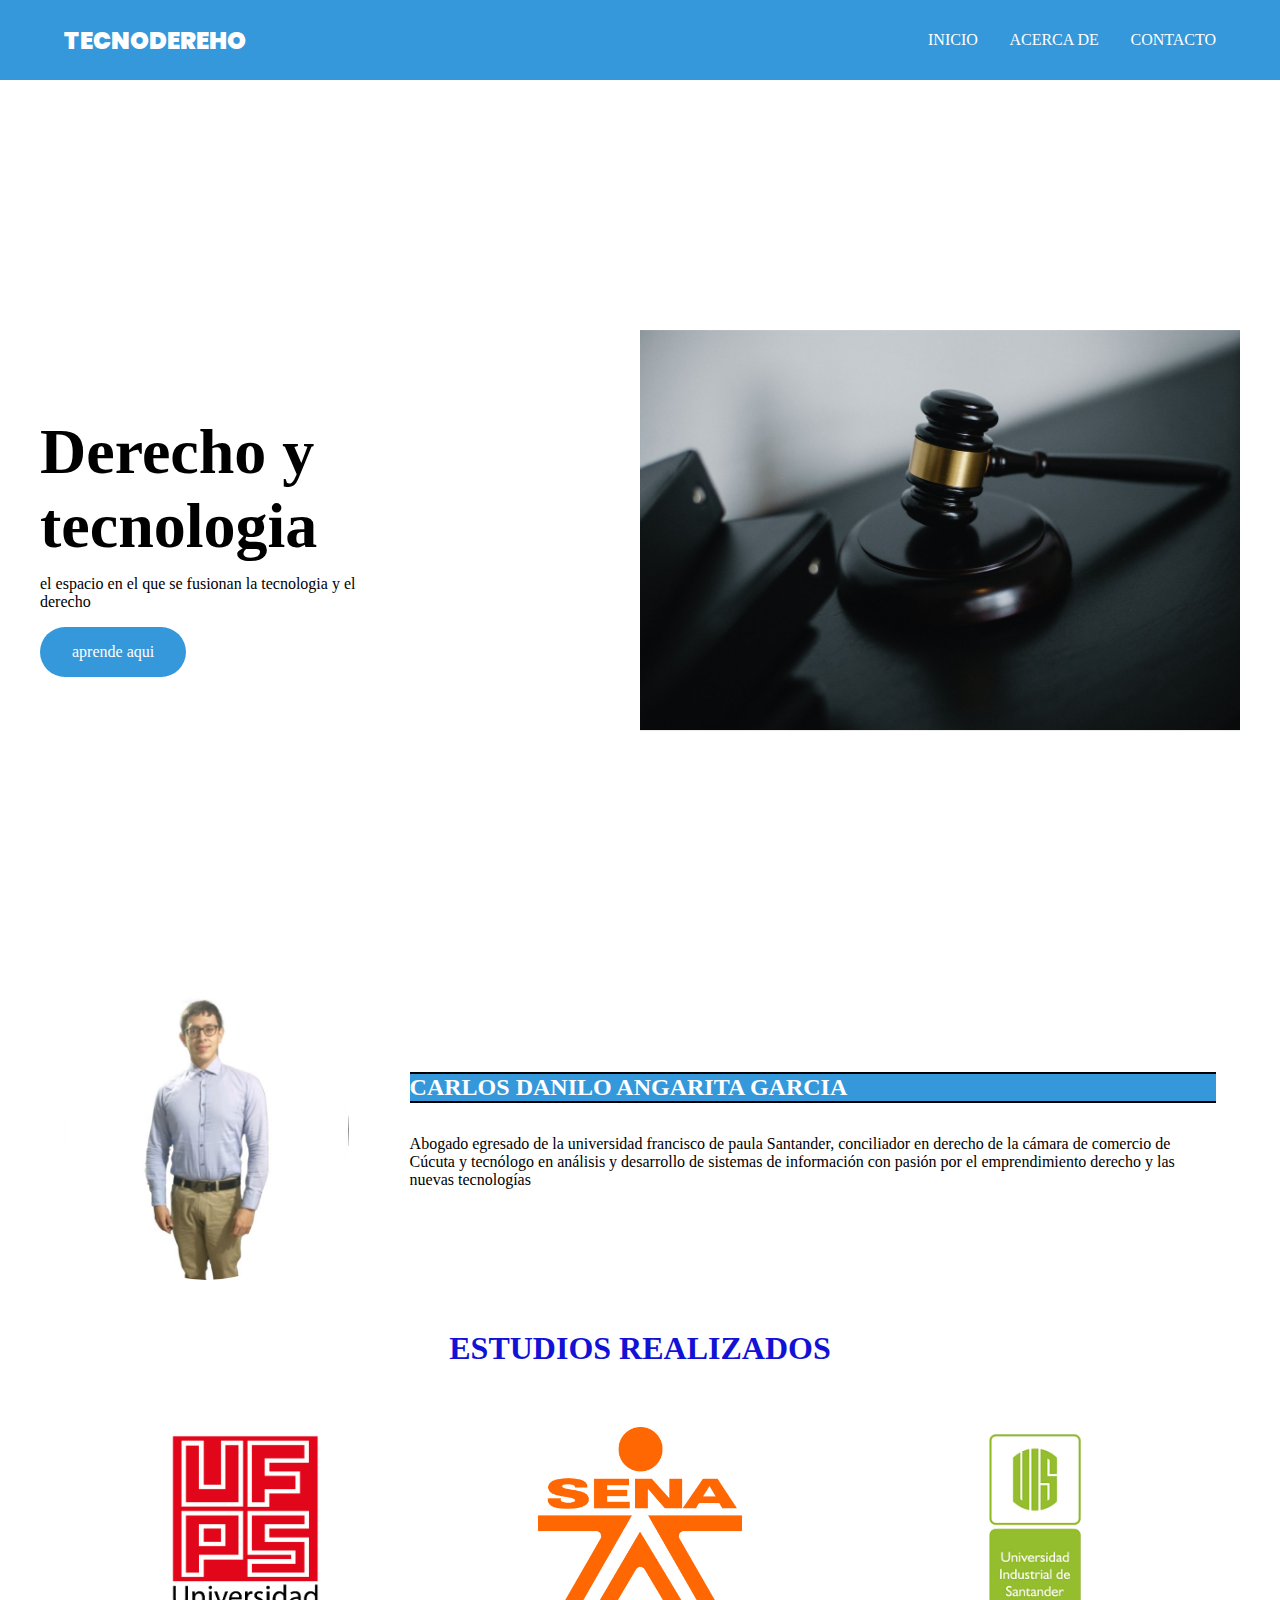
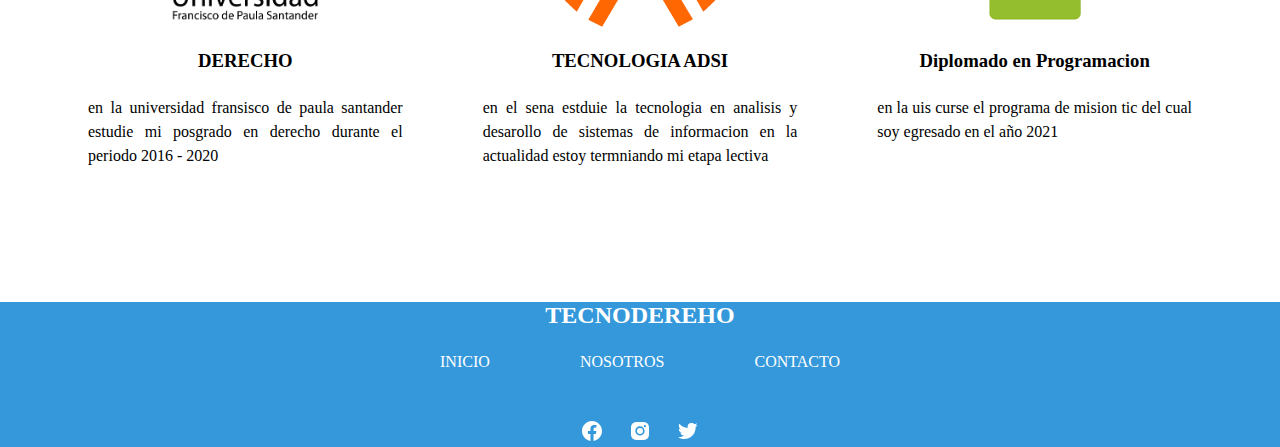
<file: index.html>
<!DOCTYPE html>
<html lang="en">

<head>
    <meta charset="UTF-8">
    <meta http-equiv="X-UA-Compatible" content="IE=edge">
    <meta name="viewport" content="width=device-width, initial-scale=1.0">
    <title>mi pagina</title> 
    <link rel="stylesheet" href="estilos/home.css">
     <link rel="stylesheet" href="estilos/noostros.css">
     <link rel="preconnect" href="https://fonts.googleapis.com">
<link rel="preconnect" href="https://fonts.gstatic.com" crossorigin>
<link href="https://fonts.googleapis.com/css2?family=Fraunces:ital,opsz,wght@0,9..144,700;1,9..144,900&family=Poppins:ital,wght@0,300;0,700;1,400&display=swap" rel="stylesheet">
</head>

<body>
    <header>
        <nav class="nav">
            <div class="nav_container ">
                    <h1 class="logo">TECNODEREHO</h1>
              <div class="menu">
                  <a href="index.html" class="nav_item">Inicio</a>
                  <a href="nosotros.html" class="nav_item">Acerca de</a>
                  <a href="contacto.html" class="nav_item">Contacto</a>
                </div> 
            </div>
            </nav>
       
    </header>
    <main> 
            <section class="cabezera_container">
              <div class="cabezera_text"> 
              <h1 class="cabezera_titulo">Derecho y tecnologia</h1>
              <p class="cabezera_parrafo"> el espacio en el que se fusionan la tecnologia y el derecho</p>
              <a class="btn" href="#">aprende aqui</a>
          </div> 
          <figure class="cabezera_fig">
          <img src="imagenes/pexels-sora-shimazaki-5668473.jpg" class="cabezera_img"alt="">
          </figure>
            </section> 
     

        
     </section>
     <section class="nosotros">
        <div class="section_contenedor contenedor">
          <figure class="section_img">
            <img src="imagenes/1632097335944.jpg" class="img-ilustracion" alt="esto es una imagen principal">
          </figure>
          <div class="section_texto">
            <h2 class="section_titulo">CARLOS DANILO ANGARITA GARCIA</h2>
            <p class="section_parrafo">Abogado egresado de la universidad francisco de paula Santander, conciliador en derecho de la cámara de comercio de Cúcuta y tecnólogo en análisis y desarrollo de sistemas de información con pasión por el emprendimiento derecho y las nuevas tecnologías </p>
        </div>
      </section> 
    </div> 
  <!-----------------------estudios------------------------->
    <section class="testimonios">
      <h2 class="titulo_testimonio">Estudios Realizados</Ri:a></h2>
      <div class="tetsimonio_contenedor">
      <article class="textimonio">
        <img src="imagenes/UFPS_Logo.png" class="testimonio_img">
        <h3 class="carrera">DERECHO</h3>
        <p  class="parrafo_testimonio">en la universidad fransisco de paula santander estudie mi posgrado en derecho durante el periodo 2016 - 2020</p>
      </article>
      <article class="textimonio">
        <img src="imagenes/logoSena.png" class="testimonio_img">
        <h3 class="carrera">TECNOLOGIA ADSI</h3>
        <p  class="parrafo_testimonio"> en el sena  estduie la tecnologia en analisis y desarollo de sistemas de informacion en la actualidad estoy termniando mi etapa  lectiva</p>
      </article>
      <article class="textimonio">
        <img src="imagenes/descarga.png" class="testimonio_img  uis">
        <h3 class="carrera">Diplomado en Programacion</h3>
        <p  class="parrafo_testimonio">en la uis curse el programa de mision tic del cual soy egresado en el año 2021</p>
      </article>
    </div>
    </section> 
      </main>
    
     <footer class="footer">
      <div class="footer_container"> 
        <h2 class="logo_footer">TECNODEREHO</h2>
      <nav class="menu_servicos">
        <a  href= "#" class="link_servicios">inicio</a> 
        <a  href= "#" class="link_servicios">nosotros</a>
        <a  href= "#" class="link_servicios">contacto</a>
          </nav>   
        <!-----------------------menu de redes sociales --> 
          <nav class="nav_redes"> 
              <a href="#" class="menu_social">
            <img src="icononos/facebook.svg" class="menu_img" alt="">
              </a> 
        
              <a href="#" class="menu_social">
              <img src="icononos/int.svg" class="menu_img" alt="">
              </a>
              <a href="#" class="menu_social">
              <img src="icononos/tw.svg" class="menu_img" alt="">
              </a> 
            </nav>

          </div>
        </footer>
</body>

</html>
</file>
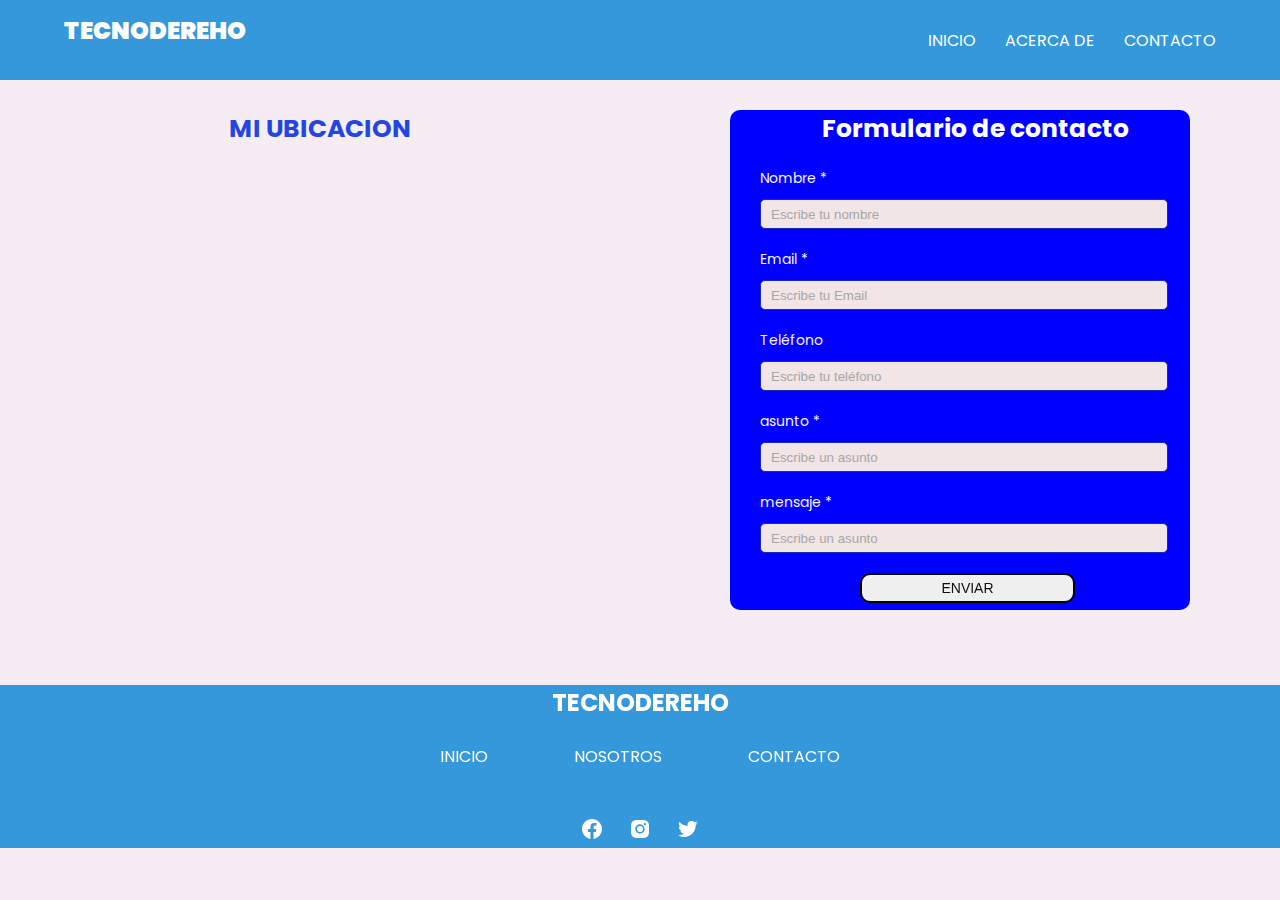
<file: contacto.html>
<!DOCTYPE html>
<html lang="en">

<head>
    <meta charset="UTF-8">
    <meta http-equiv="X-UA-Compatible" content="IE=edge">
    <meta name="viewport" content="width=device-width, initial-scale=1.0">
    <title>mi pagina</title> 
    <link rel="stylesheet" href="estilos/home.css">
    <link rel="stylesheet" href="estilos/contacto.css">
    <link rel="preconnect" href="https://fonts.googleapis.com">
<link rel="preconnect" href="https://fonts.gstatic.com" crossorigin>
<link href="https://fonts.googleapis.com/css2?family=Fraunces:ital,opsz,wght@0,9..144,700;1,9..144,900&family=Poppins:ital,wght@0,300;0,700;1,400&display=swap" rel="stylesheet">
</head>

<body>
    <header>
        <nav class="nav">
            <div class="nav_container ">
                    <h1 class="logo">TECNODEREHO</h1>
              <div class="menu">
                <a href="index.html" class="nav_item">Inicio</a>
                <a href="nosotros.html" class="nav_item">Acerca de</a>
                <a href="contacto.html" class="nav_item">Contacto</a>
                </div> 
            </div>
            </nav>
       
    </header>
<main>  
  <!-- formulario de contacto en html y css -->  
<section class="contacto">
  <div class="ubicacion">
    <h3 class="tiitulo_contacto"> mi ubicacion</h3>
    <iframe src="https://www.google.com/maps/embed?pb=!1m14!1m12!1m3!1d31615.32893580471!2d-72.51395459999999!3d7.903832099999999!2m3!1f0!2f0!3f0!3m2!1i1024!2i768!4f13.1!5e0!3m2!1ses!2sco!4v1656558358787!5m2!1ses!2sco" width="600" height="450" style="border:0;" allowfullscreen="" loading="lazy" referrerpolicy="no-referrer-when-downgrade"></iframe>
  </div>
  <div class="contact_form">

    <div class="formulario">      
      <h1>Formulario de contacto</h1>
          <form action="submeter-formulario.php" method="post">       

            
                <p>
                  <label for="nombre" class="colocar_nombre">Nombre
                    <span class="obligatorio">*</span>
                  </label>
                    <input type="text" name="introducir_nombre" id="nombre" required="obligatorio" placeholder="Escribe tu nombre">
                </p>
              
                <p>
                  <label for="email" class="colocar_email">Email
                    <span class="obligatorio">*</span>
                  </label>
                    <input type="email" name="introducir_email" id="email" required="obligatorio" placeholder="Escribe tu Email">
                </p>
            
                <p>
                  <label for="telefone" class="colocar_telefono">Teléfono
                  </label>
                    <input type="tel" name="introducir_telefono" id="telefono" placeholder="Escribe tu teléfono">
                </p>    
                <p>
                  <label for="asunto" class="colocar_asunto">asunto
                    <span class="obligatorio">*</span>
                  </label>
                    <input name="introducir_asunto" id="assunto" required="obligatorio" class=".textarea" placeholder="Escribe un asunto">
                    
                    </p>   
                <p>
                  <label for="asunto" class="colocar_asunto">mensaje
                    <span class="obligatorio">*</span>
                  </label>
                    <input type="text" name="introducir_asunto" id="assunto" required="obligatorio" placeholder="Escribe un asunto">
                </p>                 
              <div class="boton">
                <button type="submit" name="enviar_formulario" id="enviar"><p>Enviar</p></button>      
              </div>
          </form>
    </div>  
</section>
</main>
<footer class="footer">
  <h2 class="logo_footer">TECNODEREHO</h2>
  <div class="footer_container"> 
  <nav class="menu_servicos">
    <a  href= "#" class="link_servicios">inicio</a> 
    <a  href= "#" class="link_servicios">nosotros</a>
    <a  href= "#" class="link_servicios">contacto</a>
      </nav>   
    <!-----------------------menu de redes sociales --> 
      <nav class="nav_redes"> 
          <a href="#" class="menu_social">
        <img src="icononos/facebook.svg" class="menu_img" alt="">
          </a> 
    
          <a href="#" class="menu_social">
          <img src="icononos/int.svg" class="menu_img" alt="">
          </a>
          <a href="#" class="menu_social">
          <img src="icononos/tw.svg" class="menu_img" alt="">
          </a> 
        </nav>

      </div>
    </footer>
</body>
</html>
</file>
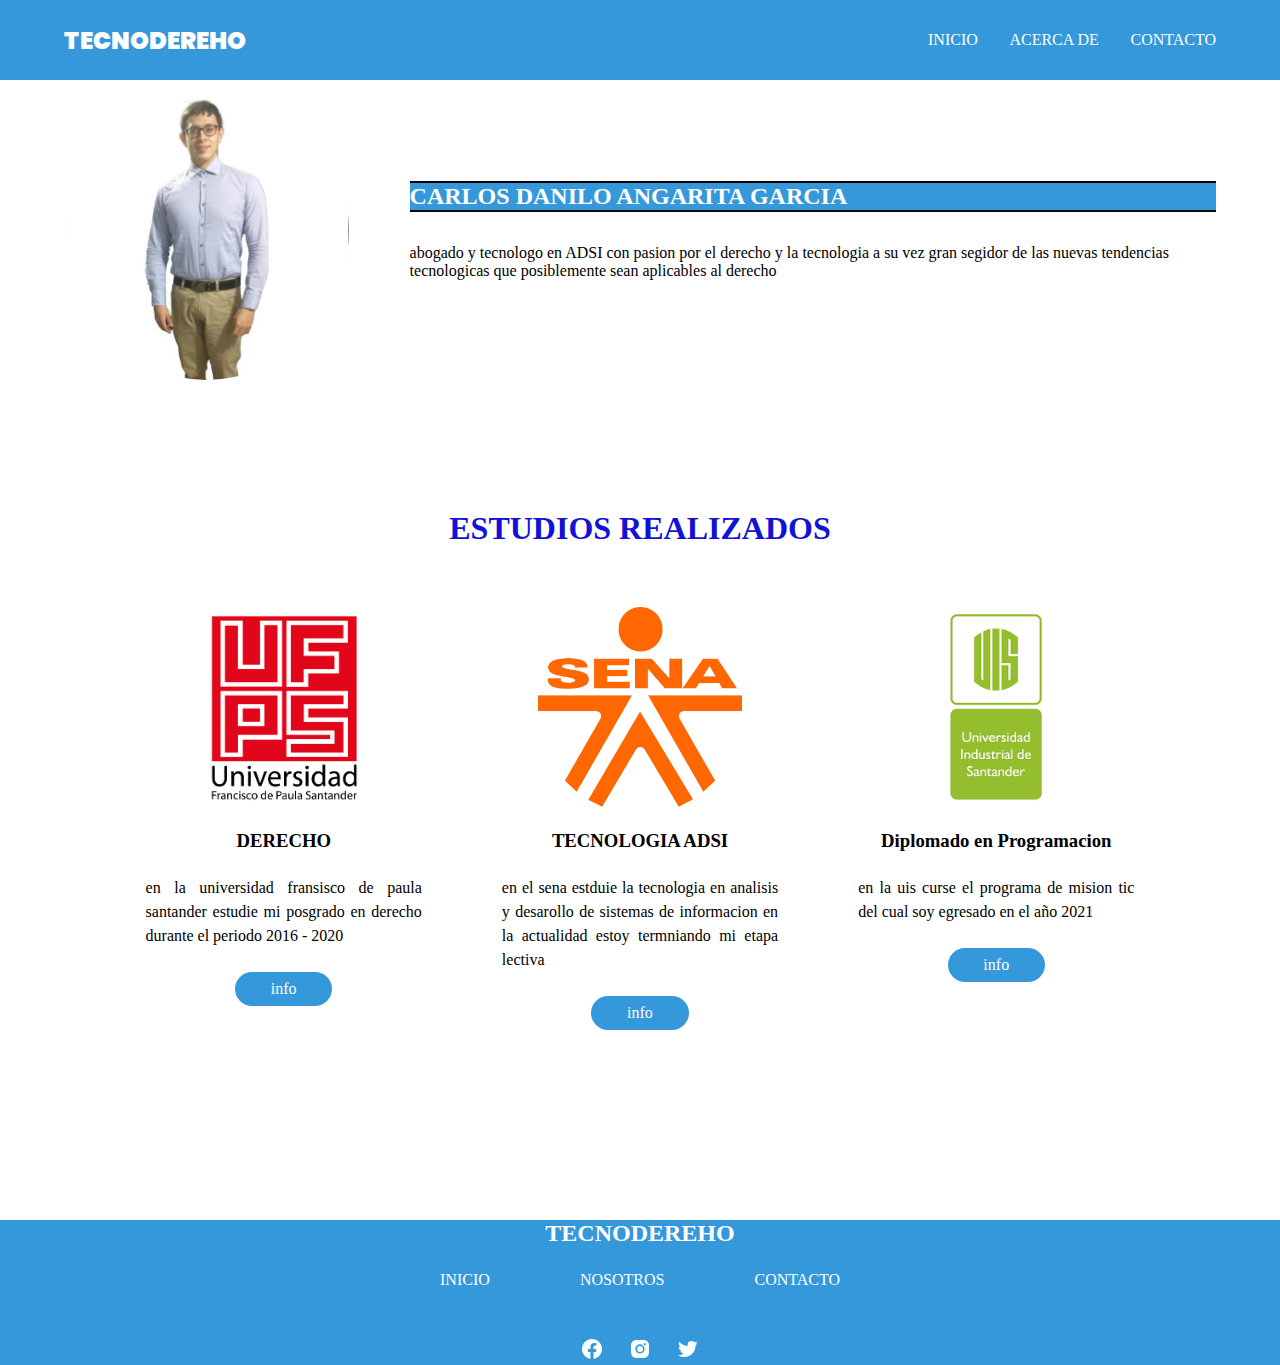
<file: nosotros.html>
<!DOCTYPE html>
<html lang="en">

<head>
    <meta charset="UTF-8">
    <meta http-equiv="X-UA-Compatible" content="IE=edge">
    <meta name="viewport" content="width=device-width, initial-scale=1.0">
    <title>mi pagina</title> 
    <link rel="stylesheet" href="estilos/home.css">
    <link rel="stylesheet" href="estilos/noostros.css">
    <link rel="preconnect" href="https://fonts.googleapis.com">
<link rel="preconnect" href="https://fonts.gstatic.com" crossorigin>
<link href="https://fonts.googleapis.com/css2?family=Fraunces:ital,opsz,wght@0,9..144,700;1,9..144,900&family=Poppins:ital,wght@0,300;0,700;1,400&display=swap" rel="stylesheet">
</head>

<body>
    <header>
        <nav class="nav">
            <div class="nav_container ">
                    <h1 class="logo">TECNODEREHO</h1>
              <div class="menu">
                <a href="index.html" class="nav_item">Inicio</a>
                <a href="nosotros.html" class="nav_item">Acerca de</a>
                <a href="contacto.html" class="nav_item">Contacto</a>
                </div> 
            </div>
            </nav>
       
    </header>
    <main>
    <section class="section">
    </section>
    <section class="nosotros">
       <div class="section_contenedor contenedor">
         <figure class="section_img">
           <img src="imagenes/1632097335944.jpg" class="img-ilustracion" alt="esto es una imagen principal">
         </figure>
         <div class="section_texto">
           <h2 class="section_titulo">CARLOS DANILO ANGARITA GARCIA</h2>
           <p class="section_parrafo">abogado y tecnologo en ADSI con pasion por el derecho y la tecnologia a su vez  gran segidor de las nuevas tendencias tecnologicas  que posiblemente sean aplicables al derecho </p>
          </div>
     </section> 
    </main>  
    <section class="testimonios caja">
        <h2 class="titulo_testimonio">Estudios Realizados</Ri:a></h2>
        <div class="tetsimonio_contenedor">
        <article class="textimonio">
          <img src="imagenes/UFPS_Logo.png" class="testimonio_img">
          <h3 class="carrera">DERECHO</h3>
          <p  class="parrafo_testimonio">en la universidad fransisco de paula santander estudie mi posgrado en derecho durante el periodo 2016 - 2020</p>
          <a  href="#" class="btn_info" >info</a>
        </article>
        <article class="textimonio">
          <img src="imagenes/logoSena.png" class="testimonio_img">
          <h3 class="carrera">TECNOLOGIA ADSI</h3>
          <p  class="parrafo_testimonio"> en el sena  estduie la tecnologia en analisis y desarollo de sistemas de informacion en la actualidad estoy termniando mi etapa  lectiva</p>

          <a  href="#" class="btn_info" >info</a>
        </article>
        <article class="textimonio">
          <img src="imagenes/descarga.png" class="testimonio_img  uis">
          <h3 class="carrera">Diplomado en Programacion</h3>
          <p  class="parrafo_testimonio">en la uis curse el programa de mision tic del cual soy egresado en el año 2021</p>
          <a  href="#" class="btn_info" >info</a>
        </article>
      </div>
      </section> 
    </main>
    <footer class="footer">
      <div class="footer_container"> 
        <h2 class="logo_footer">TECNODEREHO</h2>
      <nav class="menu_servicos">
        <a  href= "#" class="link_servicios">inicio</a> 
        <a  href= "#" class="link_servicios">nosotros</a>
        <a  href= "#" class="link_servicios">contacto</a>
          </nav>   
        <!-----------------------menu de redes sociales --> 
          <nav class="nav_redes"> 
              <a href="#" class="menu_social">
            <img src="icononos/facebook.svg" class="menu_img" alt="">
              </a> 
        
              <a href="#" class="menu_social">
              <img src="icononos/int.svg" class="menu_img" alt="">
              </a>
              <a href="#" class="menu_social">
              <img src="icononos/tw.svg" class="menu_img" alt="">
              </a> 
            </nav>
    
          </div>
        </footer>
    
</body>
</html>
</file>
<file: estilos/home.css>
*{
   margin: 0;
   box-sizing: border-box;
  }
  :root{
    --COLOR1:#3498DB;
    --fuente:'Poppins', sans-serif;
  }
  body{
  }
  .caja{
    padding: 80px 0;
    width: 90%;
    margin: 0 auto;
    max-width: 1200px;
    }
    
  .nav{
      background-color: var(--COLOR1);
      height: 80px;
      color:#fff;
    }
  .nav_container{
      display: flex;
      height: 100%;
      width: 90%;
      margin:0 auto;
      justify-content: space-between;
      align-items: center;
      overflow: hidden;
     } 
  
     .logo{
       color: #fff;
       font-family: var(--fuente);
       font-size: 1.5em;
       font-weight: 900;
     } 
     .menu{
      display: flex;
      width: 25%;
      justify-content:space-between;
      align-items: center;
     }
     .nav_item{
      color:#fff;
      text-transform: uppercase;
      text-decoration: none;
     } 
     .nav_item:hover{
        color: black;
         border-bottom: 1px solid rgb(211, 201, 201);
     }
     .cabezera_container{
      width: 100%;
      /* max-width define el tamaño maximo*/
      max-width: 1200px;
      /*overflow: hidden; /* overflow hidden esconde define el tamaño maximo*/
      margin: 0 auto;
      height: 100vh; /*toda la vsita de pantalla*/
      position: relative;
      } 
  .cabezera_text{
  width: 30%;
  position: absolute; /*EL POSITION ABSOLUTE SACA ALOS ELEMETOS DEL FLUJOP PAAR PODER MANICULAR SU POSICION A  VOLUNTAD*/
  left:0;
  top: 50%;
  transform: translateY(-50%);/*PARA POSICIONAR UN LOS EELMETOS UNO AL ALDO DEL OTRO*/
  text-justify: distribute-all-lines;
  }
  
  .cabezera_img{
   width: 50%;
  position: absolute; /*EL POSITION ABSOLUTE SACA ALOS ELEMETOS DEL FLUJOP PAAR PODER MANICULAR SU POSICION A  VOLUNTAD*/
  right:0;
  top: 50%;
  transform: translateY(-50%);/*PARA POSICIONAR UN LOS EELMETOS UNO AL ALDO DEL OTRO*/
  } 
  .cabezera_titulo{
  font-size: 4rem;
  margin-top: 2rem;
  
  
  } 
  .cabezera_parrafo{
      margin: 12px 0 16px;
  } 
  
  .btn{
    display: inline-block;
    padding: 16px 32px;
    background-color: var(--COLOR1);
    color: white;
    text-decoration: none;
    border-radius: 30px;
    font-weight: 300;
  }   
  
  .btn:hover{
    background-color: rgb(143, 206, 141);
   
  }
  
  /*seccion de nosotros*/
  .section_contenedor{
    width: 90%;
    margin: 0 auto;
    display: flex;
    flex-direction:unset ;
    align-items: center; /*para centrar lso elementos al centro*/
    justify-content: space-between;/*para alinear los elementos alas esquinas*/
  }
  
  .img-ilustracion{
    width: 100%;
    height: 300px;
    display: block;
    margin: 0 auto;
    object-fit: cover;
    border-radius: 15%;
  }
  
  .section_titulo{
   background:var(--COLOR1);
   color: #fff;
   margin-bottom: 2rem;
   text-transform: uppercase;
   border-top: 2px solid black;
   border-bottom: 2px solid black;
  }
  .section_texto{
   width: 70%;
   margin: 0;
   text-align: start;
  } 
  /*footer*/
  .footer{
    background-color:var(--COLOR1);
    text-align: center;
    margin-top: 50px;
    color: #fff;
  
  } 
  .logo_footer{
    margin-top: 10px;
  }
  
  .menu_servicos{
    width: 90%;
    max-width: 400px;
    display: flex;
    margin: 0 auto;
    justify-content: space-between;
    align-items: center;
  }
  
  .link_servicios{
    color: var(--Darkdesaturatedcyan);
    text-decoration: none;
    text-transform: uppercase;
    padding: 1.5rem 0 3rem;
    color: #fff;
  }
  .link_servicios:hover{
    color: black;
  }
  
  .nav_redes{
    display: grid;
    grid-auto-flow: column;
    grid-auto-columns: max-content;
    justify-content: center;
    align-items: center;
    gap: 1.5rem;
  }
</file>
<file: estilos/noostros.css>
.section_contenedor{
  width: 90%;
  margin: 0 auto;
  display: flex;
 /* flex-direction:row-reverse ;*/
  align-items: center; /*para centrar lso elementos al centro*/
  justify-content: space-between;/*para alinear los elementos alas esquinas*/
}

.img-ilustracion{
  width: 100%;
  height: 300px;
  display: block;
  margin: 0 auto;
  padding-top: 15px;
  border-radius: 50%;
}


.section_texto{
 width: 70%;
 margin: 0;
 text-align: start;
}  

.testimonios{
 text-align: center;
} 
/*
.titulo_testimonio{
  font-size: 2rem;
  letter-spacing: 2px;
  text-transform: uppercase;
  color:rgb(18, 18, 214);
  font-family:Arial, Helvetica, sans-serif;
  font-weight: 600;
}*/

.tetsimonio_contenedor{
width: 90%;
 margin: 0 auto;
 padding: 60px 0;
 display: grid;
 grid-template-columns: repeat(3,1fr);
 gap: 2rem;
 top: 1rem;


} 

.titulo_testimonio{

  font-size: 2rem;
  text-transform: uppercase;
  color:rgb(18, 18, 214);
  font-weight: 600;
  margin-top: 50px;
}
.testimonio_img{
 width: auto;
 height: 200px;
 object-fit: cover;/*PARA MANTENER LA CALIDA D ELA IMAGEN SIN IMPORTAR EL TAMAÃ‘O*/

} 
.carrera{
  margin-top: 1em;
}
.parrafo_testimonio{
  text-align: justify;
  line-height: 1.5;
  margin: 1.5rem;
}
.btn_info{
    display: inline-block;
    padding: 8px 16px;
    width: 30%;
    background-color: var(--COLOR1);
    color: white;
    text-decoration: none;
    border-radius: 20px;
    font-weight: 300;
}

.nombre_cliente{
  margin-bottom:0.7rem;;

}
</file>
<file: estilos/contacto.css>
/* Importación de fuentes de google fonts */ 

*{
  margin: 0;
  box-sizing: border-box;
 } 
body{
  height: 100%; 
  font-family:var(--fuente);
  background-color: #f5edf3; 
}
.contacto{
  display: grid;
  grid-template-columns: repeat(2,1fr);
  justify-content: space-between;
  margin-top: 30px;
}

.ubicacion{
  margin:0 auto;
}

.formulario{
  color: #fff;
  
}
.tiitulo_contacto{
  font-size: 25px;  
  text-align: center; 
  text-transform: uppercase;
  color:rgb(36, 70, 224);
}

.contact_form{  
  width: 460px; 
  height: 500px;
  margin:0 auto;
  border-radius: 10px;   
  background-color: blue; 
  padding-left: 30px; 
}


input{
  background-color: #f1e5e5; 
  width: 408px; 
  height: 30px; 
  border-radius: 5px;  
  border-style: solid; 
  border-width: 1px; 
  border-color: #1a29b4; 
  margin-top: 10px;  
  padding-left: 10px;
  margin-bottom: 20px; 
}


.textarea{
  background-color: #fbfbfb; 
  width: 405px; 
  height: 60px; 
  border-radius: 5px;  
  border-style: solid; 
  border-width: 1px; 
  border-color: #ab4493; 
  margin-top: 10px;  
  padding-left: 10px;
  margin-bottom: 20px; 
  padding-top: 15px; 
}


label{
  display: block; 
  float: center;  
}

.boton{
  margin:0 auto;
}
button{
  height: 30px; 
  padding-left: 5px;
  padding-right: 5px;
  margin-right: 100px;  
  margin-left: 100px;     
  text-transform: uppercase;
  background-color: #f0f0f0;
  color:black;
  border-style: solid; 
  border-radius: 10px;  
  width: 50%;   
  cursor: pointer;
}


button p{
  color: rgb(15, 15, 15); 
}


span{
  color: #f7f2f6; 
}


h1{
  font-size: 25px;  
  text-align: center; 
  padding-bottom: 20px; 
  color:#fff;
}


h3{
  font-size: 16px; 
  padding-bottom: 30px;
  color: #f5f0f0;   
}


p{
  font-size: 14px; 
  color: #f8f2f2; 
}


::-webkit-input-placeholder {
 color: #a8a8a8;
}


::-webkit-textarea-placeholder {
 color: #a8a8a8;
}


.formulario input:focus{
  outline:0;
  border: 1px solid #97d848;
}


.formulario textarea:focus{
  outline:0;
  border: 1px solid #97d848;
}
</file>
